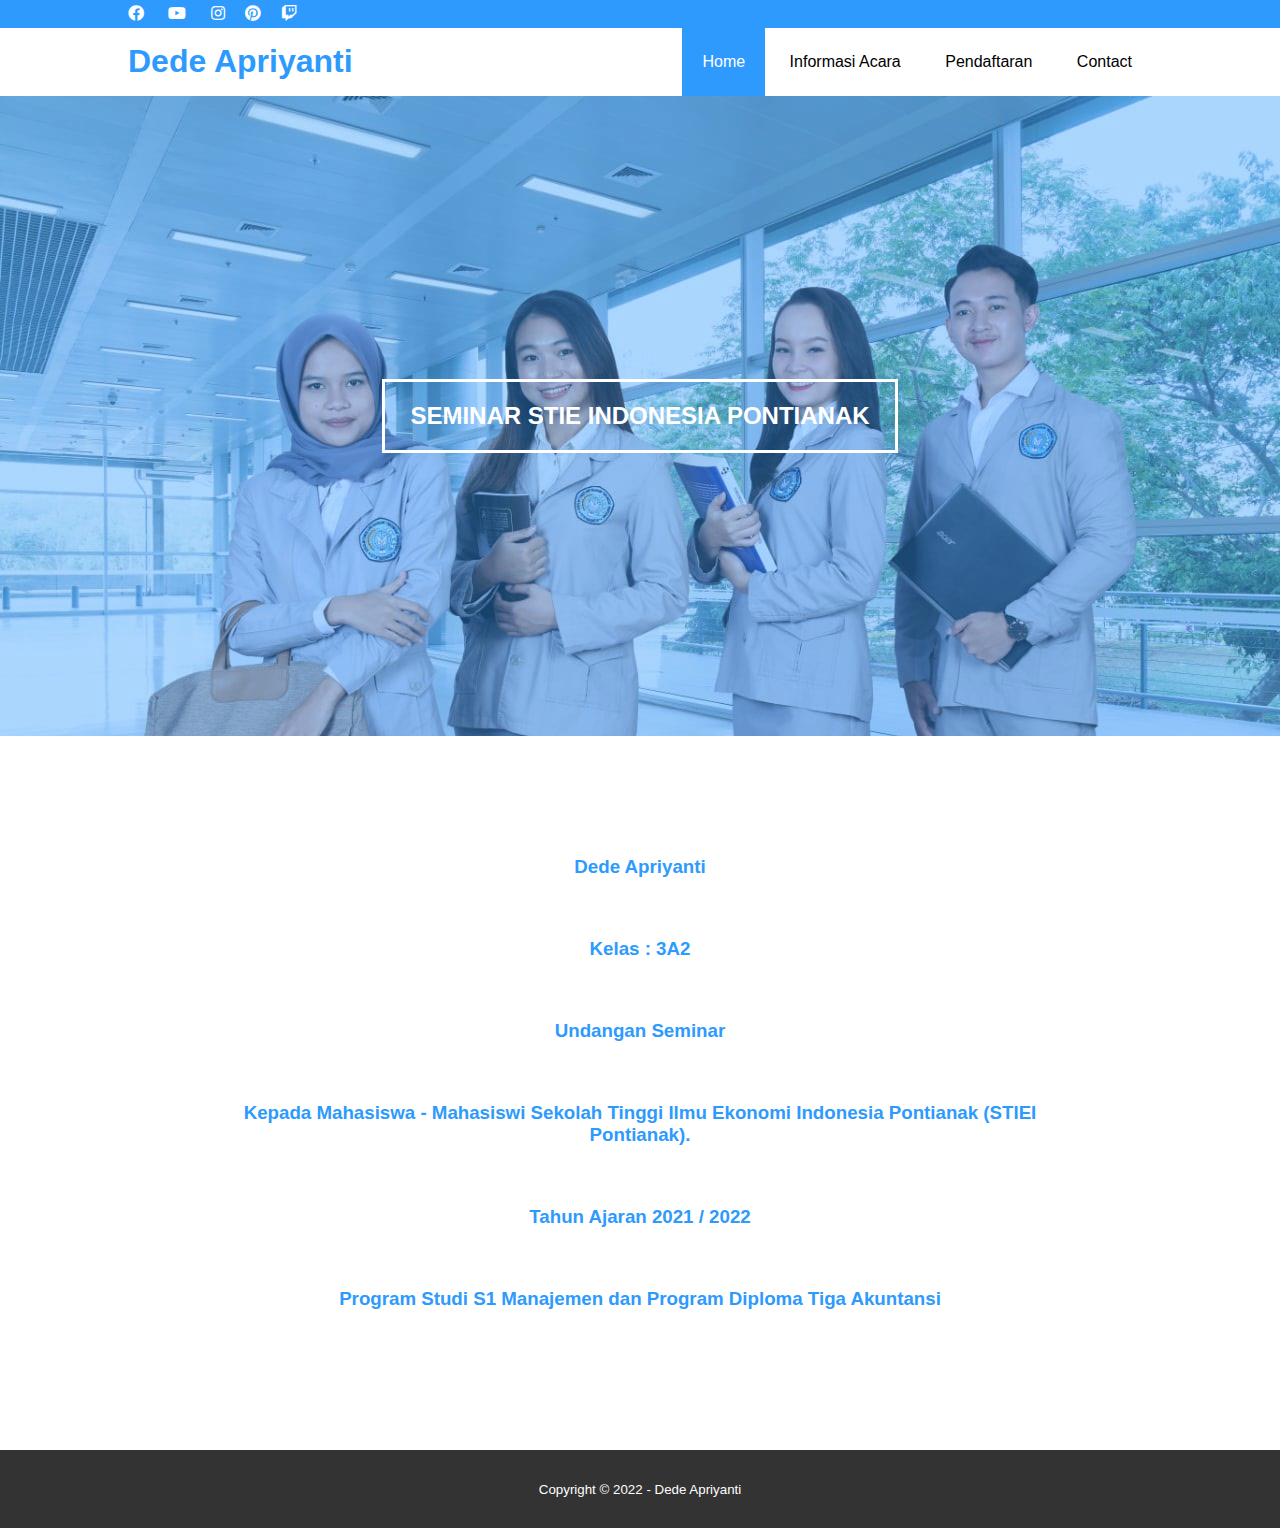
<file: index.html>
<!DOCTYPE html>
<html>
<head>
	<meta charset="utf-8">
	<meta name="viewport" content="width=device-width, initial-scale=1">
	<title>UNDANGAN SEMINAR</title>
	<link rel="stylesheet" type="text/css" href="style.css">
	<link rel="stylesheet" type="text/css" href="https://cdnjs.cloudflare.com/ajax/libs/font-awesome/5.15.2/css/all.min.css">
	<script src="https://code.jquery.com/jquery-3.6.0.min.js" integrity="sha256-/xUj+3OJU5yExlq6GSYGSHk7tPXikynS7ogEvDej/m4=" crossorigin="anonymous"></script>
</head>
<body>
	<!--loader-->
	<div class="bg-loader">
		<div class="loader"></div>
	</div>

	<!--header-->
	<div class="medsos">
		<div class="container">
			<ul>
				<li><a href="https://m.facebook.com/"><i class="fab fa-facebook"></i></a></li>
				<li><a href="https://www.youtube.com/channel/UC15VpzK4og3NLmCVZQOroFw"><i class="fab fa-youtube"></i></a></li>
				<li><a href="https://www.instagram.com/"><i class="fab fa-instagram"></i>
				<li><a href="https:https://id.pinterest.com/"><i class="fab fa-pinterest"></i>
				<li><a href="https:https://www.twitch.tv/"><i class="fab fa-twitch"></i>
			</ul>
		</div>
	</div>
	<header>
		<div class="container">
			<h1><a href="index.html">Dede Apriyanti</a></h1>
			<ul>
				<li class="active"><a href="index.html">Home</a></li>
				<li><a href="about.html">Informasi Acara</a></li>
				<li><a href="service.html">Pendaftaran</a></li>
				<li><a href="contact.html">Contact</a></li>
			</ul>
		</div>
	</header>

	<!--banner-->
	<section class="banner">
		<h2>SEMINAR STIE INDONESIA PONTIANAK</h2>
	</section>

	<!--about-->
	<section class="about">
		<div class="container">
			<h3>Dede Apriyanti</h3>
			<h3>Kelas : 3A2</h3>
			<h3>Undangan Seminar</h3>
			<h3>Kepada Mahasiswa - Mahasiswi Sekolah Tinggi Ilmu Ekonomi Indonesia Pontianak (STIEI Pontianak).</h3>
			<h3>Tahun Ajaran 2021 / 2022</h3>
			<h3>Program Studi S1 Manajemen dan Program Diploma Tiga Akuntansi</h3>
		</div>
	</section>
	<!--footer-->
	<footer>
		<div class="container">
			<small>Copyright &copy; 2022 - Dede Apriyanti</small>
		</div>
	</footer>


	<script type="text/javascript">
		$(document).ready(function(){
			$(".bg-loader").hide();
		})
	</script>
</body>
</html>
</file>
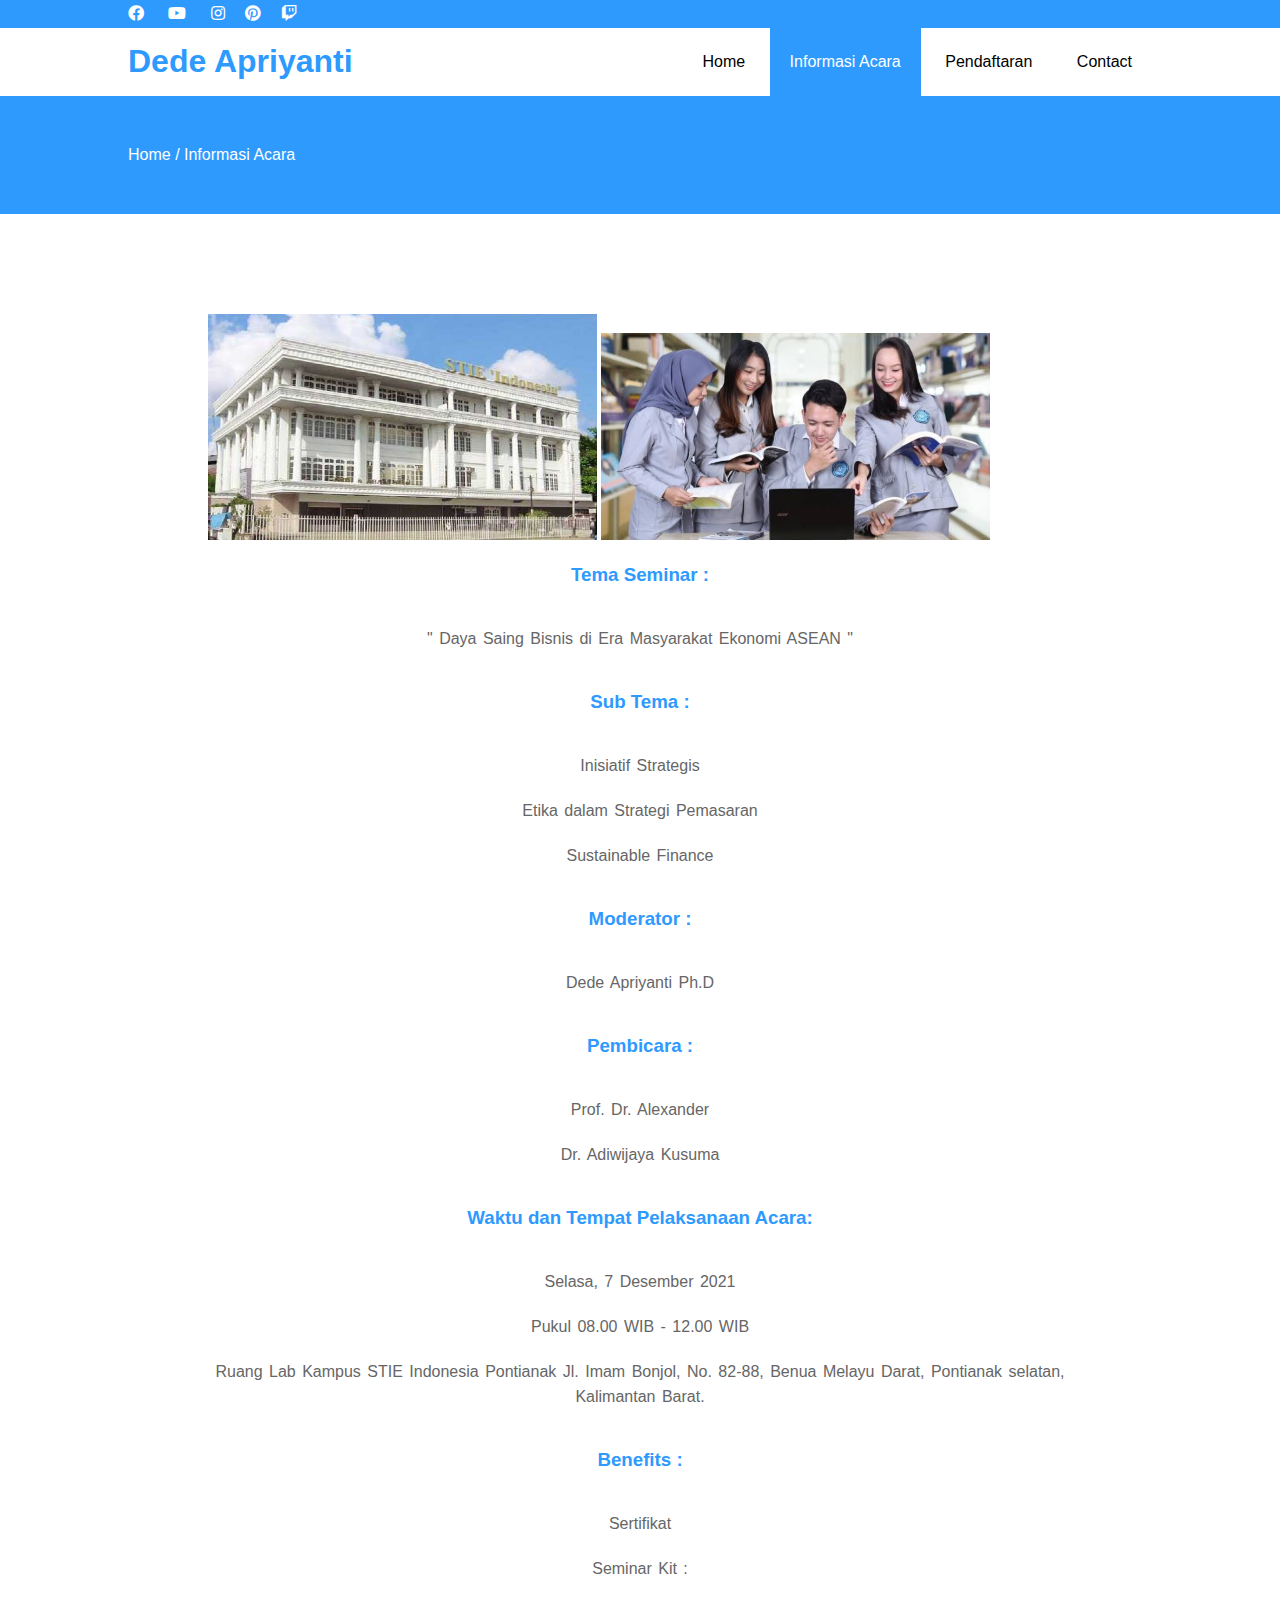
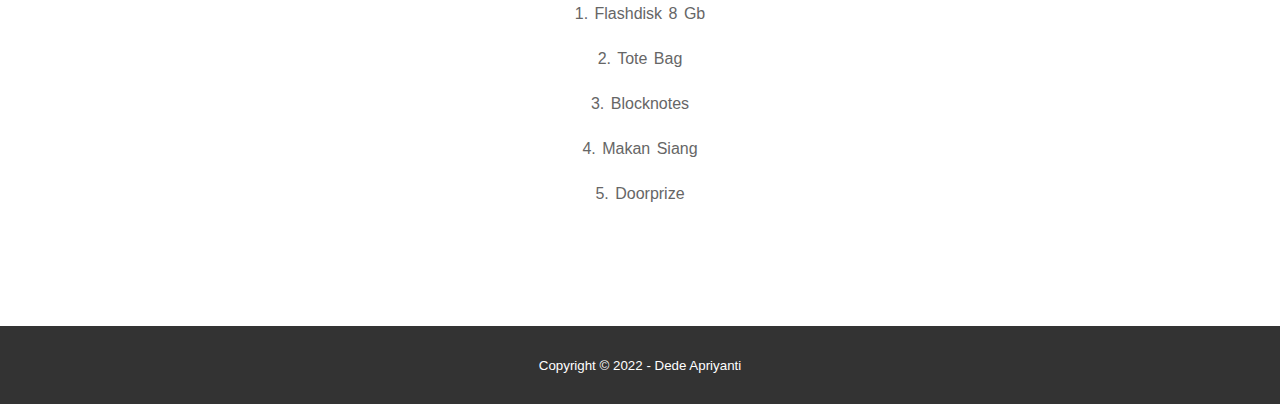
<file: about.html>
<!DOCTYPE html>
<html>
<head>
	<meta charset="utf-8">
	<meta name="viewport" content="width=device-width, initial-scale=1">
	<title>UNDANGAN SEMINAR</title>
	<link rel="stylesheet" type="text/css" href="style.css">
	<link rel="stylesheet" type="text/css" href="https://cdnjs.cloudflare.com/ajax/libs/font-awesome/5.15.2/css/all.min.css">
	<script src="https://code.jquery.com/jquery-3.6.0.min.js" integrity="sha256-/xUj+3OJU5yExlq6GSYGSHk7tPXikynS7ogEvDej/m4=" crossorigin="anonymous"></script>
</head>
<body>
	<!--loader-->
	<div class="bg-loader">
		<div class="loader"></div>
	</div>

	<!--header-->
	<div class="medsos">
		<div class="container">
			<ul>
				<li><a href="https://m.facebook.com/"><i class="fab fa-facebook"></i></a></li>
				<li><a href="https://www.youtube.com/channel/UC15VpzK4og3NLmCVZQOroFw"><i class="fab fa-youtube"></i></a></li>
				<li><a href="https://www.instagram.com/"><i class="fab fa-instagram"></i>
				<li><a href="https:https://id.pinterest.com/"><i class="fab fa-pinterest"></i>
				<li><a href="https:https://www.twitch.tv/"><i class="fab fa-twitch"></i>
			</ul>
		</div>
	</div>
	<header>
		<div class="container">
			<h1><a href="index.html">Dede Apriyanti</a></h1>
			<ul>
				<li><a href="index.html">Home</a></li>
				<li class="active"><a href="about.html">Informasi Acara</a></li>
				<li><a href="service.html">Pendaftaran</a></li>
				<li><a href="contact.html">Contact</a></li>
			</ul>
		</div>
	</header>

	<!--label-->
	<section class="label">
		<div class="container">
			<p>Home / Informasi Acara</p>
		</div>
	</section>

	<!--about-->
	<section class="about">
		<div class="container">
			<img src="img/STIEIP.jpg" width="45%">
			<img src="img/IMG_20211103_153124.jpg" width="45%">
			<h3>Tema Seminar :</h3>
			<p>" Daya Saing Bisnis di Era Masyarakat Ekonomi ASEAN "<center-text></center-text></p>
			<h3>Sub Tema :</h3>
			<p>Inisiatif Strategis</p>
			<p>Etika dalam Strategi Pemasaran</p>
			<p>Sustainable Finance</p>
			<h3>Moderator :</h3>
			<p>Dede Apriyanti Ph.D</p>
			<h3>Pembicara :</h3>
			<p>Prof. Dr. Alexander</p>
			<p>Dr. Adiwijaya Kusuma</p>
			<h3>Waktu dan Tempat Pelaksanaan Acara:</h3>
			<p>Selasa, 7 Desember 2021</p>
			<p>Pukul 08.00 WIB - 12.00 WIB</p>
			<p>Ruang Lab Kampus STIE Indonesia Pontianak Jl. Imam Bonjol, No. 82-88, Benua Melayu Darat, Pontianak selatan, Kalimantan Barat.</p>
			<h3>Benefits :</h3>
			<p>Sertifikat</p>
			<p>Seminar Kit :</p>
			<p>1. Flashdisk 8 Gb</p>
			<p>2. Tote Bag</p>
			<p>3. Blocknotes</p>
			<p>4. Makan Siang</p>
			<p>5. Doorprize</p>
		</div>
	</section>

	<!--footer-->
	<footer>
		<div class="container">
			<small>Copyright &copy; 2022 - Dede Apriyanti</small>
		</div>
	</footer>


	<script type="text/javascript">
		$(document).ready(function(){
			$(".bg-loader").hide();
		})
	</script>
</body>
</html>
</file>
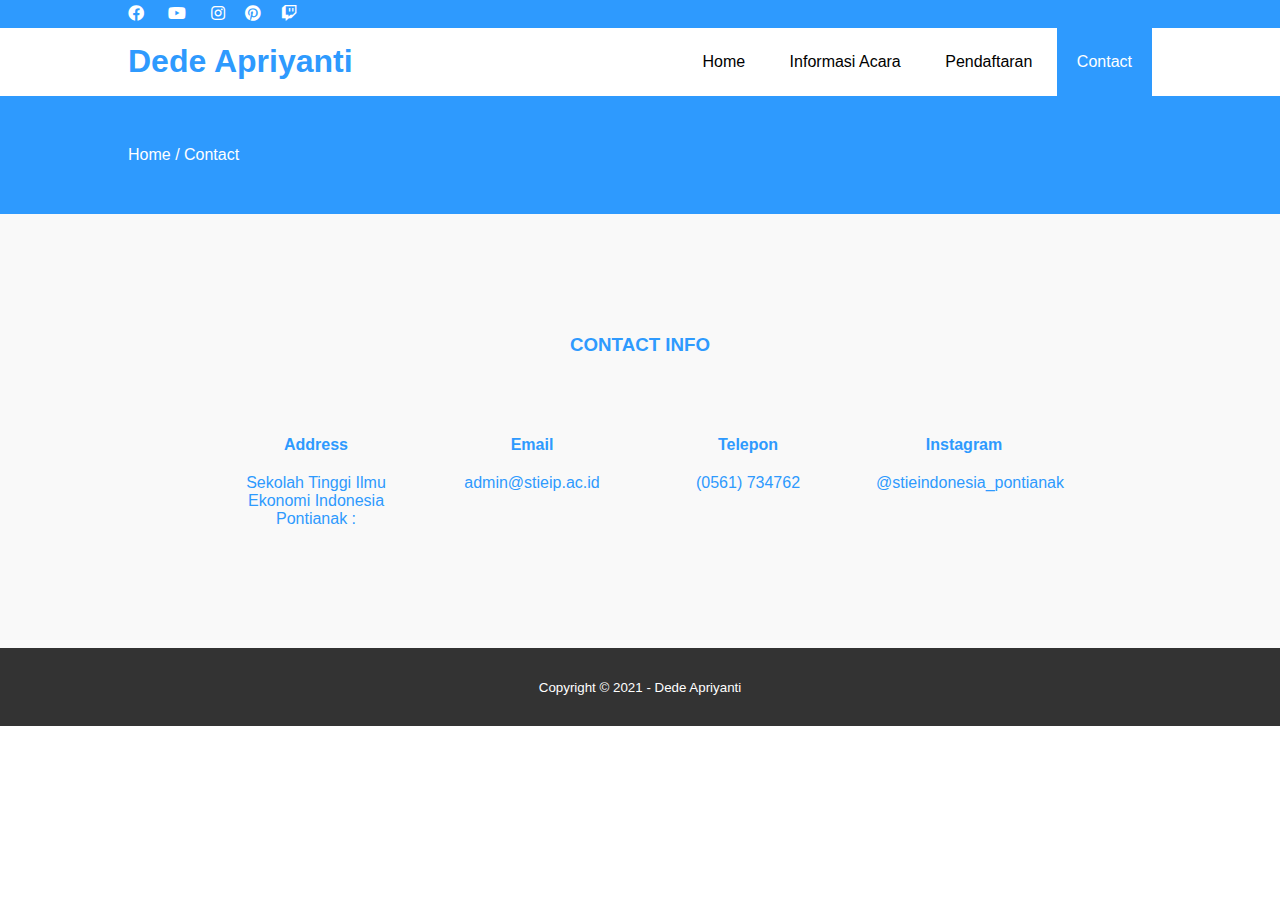
<file: contact.html>
<!DOCTYPE html>
<html>
<head>
	<meta charset="utf-8">
	<meta name="viewport" content="width=device-width, initial-scale=1">
	<title>UNDANGAN SEMINAR</title>
	<link rel="stylesheet" type="text/css" href="style.css">
	<link rel="stylesheet" type="text/css" href="https://cdnjs.cloudflare.com/ajax/libs/font-awesome/5.15.2/css/all.min.css">
	<script src="https://code.jquery.com/jquery-3.6.0.min.js" integrity="sha256-/xUj+3OJU5yExlq6GSYGSHk7tPXikynS7ogEvDej/m4=" crossorigin="anonymous"></script>
</head>
<body>
	<!--loader-->
	<div class="bg-loader">
		<div class="loader"></div>
	</div>

	<!--header-->
	<div class="medsos">
		<div class="container">
			<ul>
				<li><a href="https://m.facebook.com/"><i class="fab fa-facebook"></i></a></li>
				<li><a href="https://www.youtube.com/channel/UC15VpzK4og3NLmCVZQOroFw"><i class="fab fa-youtube"></i></a></li>
				<li><a href="https://www.instagram.com/"><i class="fab fa-instagram"></i>
				<li><a href="https:https://id.pinterest.com/"><i class="fab fa-pinterest"></i>
				<li><a href="https:https://www.twitch.tv/"><i class="fab fa-twitch"></i>
			</ul>
		</div>
	</div>
	<header>
		<div class="container">
			<h1><a href="index.html">Dede Apriyanti</a></h1>
			<ul>
				<li><a href="index.html">Home</a></li>
				<li><a href="about.html">Informasi Acara</a></li>
				<li><a href="service.html">Pendaftaran</a></li>
				<li class="active"><a href="contact.html">Contact</a></li>
			</ul>
		</div>
	</header>

		<!--label-->
	<section class="label">
		<div class="container">
			<p>Home / Contact</p>
		</div>
	</section>

	<!--service-->
	<section class="service">
		<div class="container">
			<h3>CONTACT INFO</h3>
			<div class="box">
				<div class="col-4">
					<h4>Address</h4>
					<p>Sekolah Tinggi Ilmu Ekonomi Indonesia Pontianak :</p>
				</div>
				<div class="col-4">
					<h4>Email</h4>
					<p>admin@stieip.ac.id</p>
				</div>
				<div class="col-4">
					<h4>Telepon</h4>
					<p>(0561) 734762</p>
				</div>
				<div class="col-4">
					<h4>Instagram</h4>
					<p>@stieindonesia_pontianak</p>
				</div>
	</section>

	<!--footer-->
	<footer>
		<div class="container">
			<small>Copyright &copy; 2021 -  Dede Apriyanti</small>
		</div>
	</footer>


	<script type="text/javascript">
		$(document).ready(function(){
			$(".bg-loader").hide();
		})
	</script>
</body>
</html>
</file>
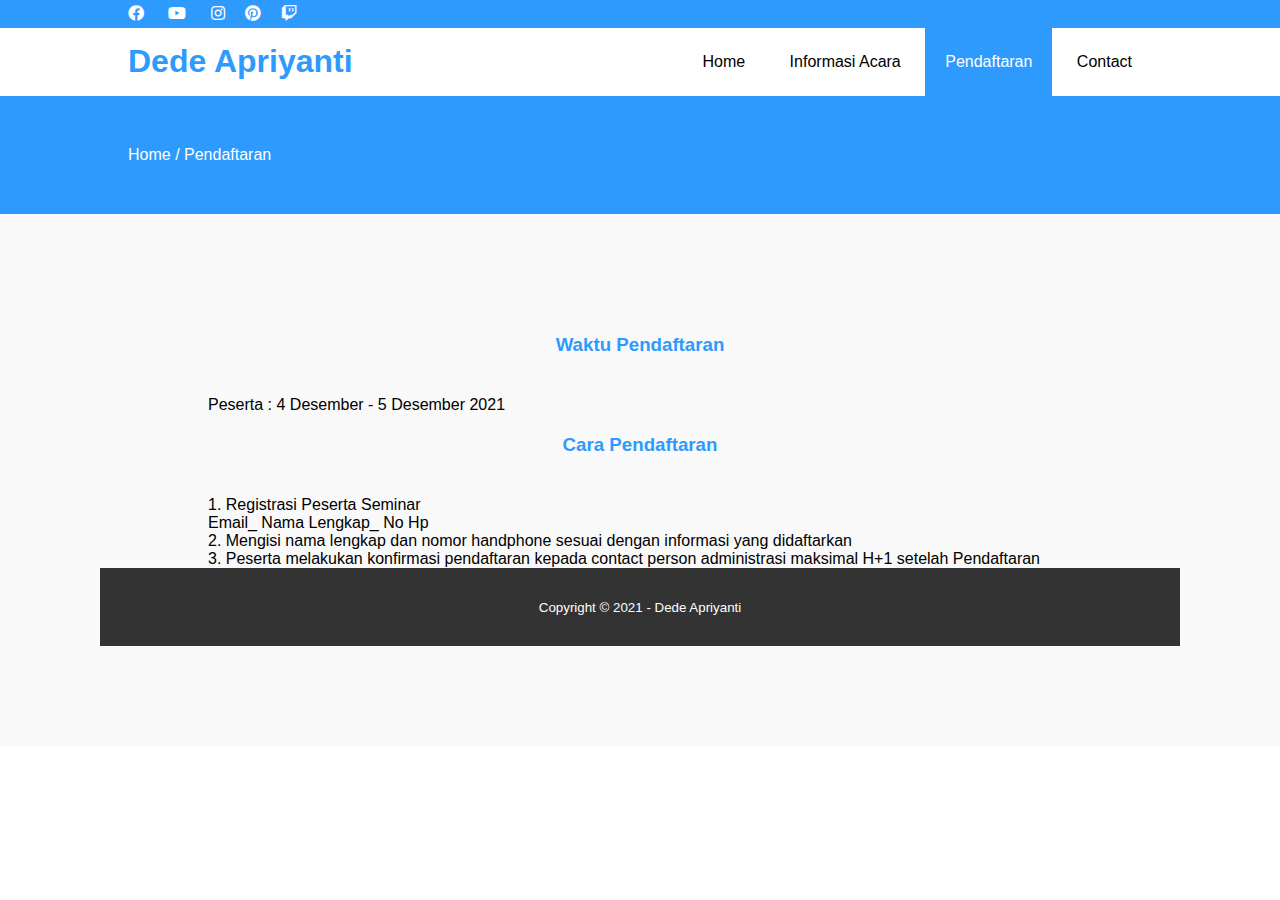
<file: service.html>
<!DOCTYPE html>
<html>
<head>
	<meta charset="utf-8">
	<meta name="viewport" content="width=device-width, initial-scale=1">
	<title>UNDANGAN SEMINAR</title>
	<link rel="stylesheet" type="text/css" href="style.css">
	<link rel="stylesheet" type="text/css" href="https://cdnjs.cloudflare.com/ajax/libs/font-awesome/5.15.2/css/all.min.css">
	<script src="https://code.jquery.com/jquery-3.6.0.min.js" integrity="sha256-/xUj+3OJU5yExlq6GSYGSHk7tPXikynS7ogEvDej/m4=" crossorigin="anonymous"></script>
</head>
<body>
	<!--loader-->
	<div class="bg-loader">
		<div class="loader"></div>
	</div>

	<!--header-->
	<div class="medsos">
		<div class="container">
			<ul>
				<li><a href="https://m.facebook.com/"><i class="fab fa-facebook"></i></a></li>
				<li><a href="https://www.youtube.com/channel/UC15VpzK4og3NLmCVZQOroFw"><i class="fab fa-youtube"></i></a></li>
				<li><a href="https://www.instagram.com/"><i class="fab fa-instagram"></i>
				<li><a href="https:https://id.pinterest.com/"><i class="fab fa-pinterest"></i>
				<li><a href="https:https://www.twitch.tv/"><i class="fab fa-twitch"></i>
			</ul>
		</div>
	</div>
	<header>
		<div class="container">
			<h1><a href="index.html">Dede Apriyanti</a></h1>
			<ul>
				<li><a href="index.html">Home</a></li>
				<li><a href="about.html">Informasi Acara</a></li>
				<li class="active"><a href="service.html">Pendaftaran</a></li>
				<li><a href="contact.html">Contact</a></li>
			</ul>
		</div>
	</header>

		<!--label-->
	<section class="label">
		<div class="container">
			<p>Home / Pendaftaran</p>
		</div>
	</section>

	<!--service-->
	<section class="service">
		<div class="container" >
			<h3> Waktu Pendaftaran</h3>
			<p>Peserta : 4 Desember - 5 Desember 2021 </p>
			<h3>Cara Pendaftaran </h3>
			<p>1. Registrasi Peserta Seminar</p>
			<p> Email_ Nama Lengkap_ No Hp</p>
			<p>2. Mengisi nama lengkap dan nomor handphone sesuai dengan informasi yang didaftarkan</p>
			<p>3. Peserta melakukan konfirmasi pendaftaran kepada contact person administrasi maksimal H+1 setelah Pendaftaran</p>
			</div>
	<!--footer-->
	<footer>
		<div class="container">
			<small>Copyright &copy; 2021 -  Dede Apriyanti</small>
		</div>
	</footer>

	<script type="text/javascript">
		$(document).ready(function(){
			$(".bg-loader").hide();
		})
	</script>
</body>
</html>
</file>
<file: style.css>
* {
	padding:0;
	margin:0;
	font-family: sans-serif;
}
a {
	color: inherit;
	text-decoration: none;
}
.medsos {
	padding: 5px 0;
	background-color: #2e9afe;
}
.medsos ul li {
	display: inline-block;
	color: #fff;
	margin-right: 20px;
}
.container {
	width: 80%;
	margin: 0 auto;
}
.container:after {
	content: '';
	display: block;
	clear: both;
}
header h1 {
	float: left;
	padding: 15px 0px;
	color: #2e9afe;
}
header ul {
	float: right; 
}
header ul li {
	display: inline-block;
}
header ul li a {
	padding: 25px 20px;
	display: inline-block;
}
header ul li a:hover {
	background-color: #2e9afe;
	color: #fff;
}
.active {
	background-color: #2e9afe;
	color: #fff;
}
.banner {
	height: 60vh;
	background-image: url(img/mahasiswa.jpeg);
	background-size: cover;
	position: relative;
	display: flex;
	justify-content: center;
	align-items: center;
}
.banner:after {
	content: '';
	display: block;
	position: absolute;
	top: 0;
	left: 0;
	right: 0;
	bottom: 0;
	background-color: rgba(46, 154, 254, .4);
}
.banner h2 {
	color: #fff;
	z-index: 1;
	padding: 20px 25px;
	border: 3px solid #fff;
}
section {
	padding: 50px 0;
}
section h3{
	text-align: center;
	padding: 20px 0;
	color: #2e9afe;
	margin-bottom: 20px;
}
.about,
.service {
	padding: 100px;
}
.about p {
	color: #666;
	word-spacing: 2px;
	line-height: 25px;
	margin-bottom: 20px;
	text-align: center;
}
.service {
	background-color: #f9f9f9;
}
.box {
	color: #2e9afe;
}
.box:after {
	content: '';
	display: block;
	clear: both;
}
.box .col-4 {
	width: 25%;
	padding: 20px;
	box-sizing: border-box;
	text-align: center;
	float: left;
}
.icon {
	width: 70px;
	height: 70px;
	border: 1px solid;
	border-radius: 50%;
	text-align: center;
	line-height: 70px;
	font-size: 20px;
	margin: 0 auto;
}
.box .col-4 h4 {
	margin: 20px 0;
}
footer {
	padding: 30px 0;
	background-color: #333;
	color: #fff;
	text-align: center;
}
.bg-loader {
	background-color: #eee;
	position: fixed;
	top: 0;
	left: 0;
	right: 0;
	bottom: 0;
	z-index: 9999;
	display: flex;
	justify-content: center;
	align-items: center;
}
.bg-loader .loader {
	width: 100px;
	height: 100px;
	border: 1px solid #fff;
	border-radius: 50%;
	border-top-color: #2e9afe;
	border-right-color: #2e9afe;
	border bottom color: #2e9afe;
	animation: puterin.20s linear infinite
}
.label {
	background-color:#2e9afe;
	color: #fff; 
}
@keyframes puterin {
	100% {
		transform: rotate(360deg);
	}
}
@media screen and (max-width: 768px){
	.container {
		width: 90%
	}
	header h1 {
		text-align: center;
		float: none;
	}
	header ul {
		text-align: center;
		float: none;
	}
	.box .col-4 {
		width: 100%;
		float: none;
		margin-bottom: 20px;
	}

}
</file>
